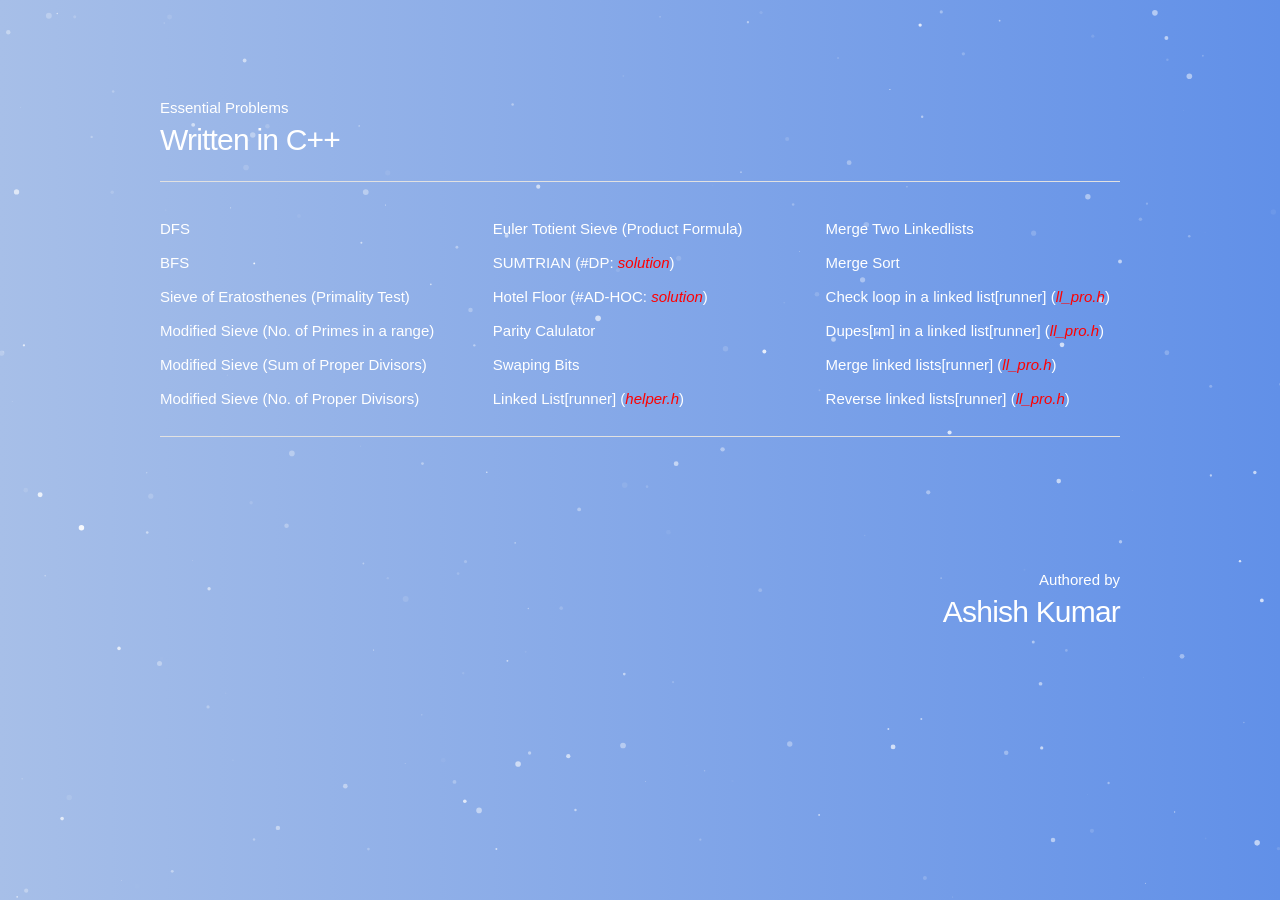
<file: index.html>
<!DOCTYPE html>
<html lang="en">
  <head>

    <meta charset="utf-8">
    <title>Programming</title>
    <meta name="description" content="">
    <meta name="author" content="">

    <!-- Mobile Specific Metas
    –––––––––––––––––––––––––––––––––––––––––––––––––– -->
    <meta name="viewport" content="width=device-width, initial-scale=1">

    <!-- CSS
    –––––––––––––––––––––––––––––––––––––––––––––––––– -->
    <link rel="stylesheet" media="screen" href="css/style.css">
    <link rel="stylesheet" href="css/normalize.css">
    <link rel="stylesheet" href="css/skeleton.css">

    <!-- Favicon
    –––––––––––––––––––––––––––––––––––––––––––––––––– -->
    <link rel="icon" type="image/png" href="images/favicon.png">
  </head>
 
  <body>
      <!-- Primary Page Layout
        –––––––––––––––––––––––––––––––––––––––––––––––––– -->

        <div id="particles-js">
          <!-- scripts for particle.js-->
          <script src="js/particles.js"></script>
          <script src="js/app.js"></script>

          <div class="container">
            <div class="row">
              <div class="twelve columns" style="margin-top: 10%">
                Essential Problems
                <h4>Written in C++</h4>
                <hr> 
              </div>
              <div class="row">
                    <div class="four columns" >
                      <!-- line -->
                       
                      <li><a target="_blank" href="code/dfs.pdf" >DFS</a> </li>
                      <li><a target="_blank" href="code/bfs.pdf" >BFS</a> </li>
                      <li><a target="_blank" href="code/soe.pdf" >Sieve of Eratosthenes (Primality Test)</a> </li>
                      <li><a target="_blank" href="code/nop.pdf" >Modified Sieve (No. of Primes in a range)</a> </li>
                      <li><a target="_blank" href="code/sumdiv.pdf" >Modified Sieve (Sum of Proper Divisors)</a> </li>
                      <li><a target="_blank" href="code/numdiv.pdf" >Modified Sieve (No. of Proper Divisors)</a> </li>
                  </div>
                  <div class="four columns">
                    <!-- line hr -->
                    
                    <li><a target="_blank" href="code/ets.pdf" >Euler Totient Sieve (Product Formula)</a> </li>
                    <li><a target="_blank" href="http://www.spoj.com/problems/SUMTRIAN/" >SUMTRIAN (#DP: <a target="_blank" href="code/sinat.pdf"><i style="color:red">solution</i></a>)</a> </li>
                    <li><a target="_blank" href="http://www.spoj.com/problems/HFLOOR/" >Hotel Floor (#AD-HOC: <a target="_blank" href="code/floor.pdf"><i style="color:red">solution</i></a>)</a> </li>
                    <li><a target="_blank" href="code/parity.pdf" >Parity Calulator</a> </li>
                    <li><a target="_blank" href="code/swapbit.pdf" >Swaping Bits</a> </li>
                    <li><a target="_blank" href="code/ll_r.pdf">Linked List[runner] (<a target="_blank" href="code/ll_h.pdf"><i style="color:red">helper.h</i></a>)</a> </li>
                    
                  </div>
                  <div class="four columns">
                    <!-- line -->
                    
                    <li><a target="_blank" href="code/llmerge.pdf" >Merge Two Linkedlists</a> </li> 
                    <li><a target="_blank" href="code/merge.pdf" >Merge Sort</a> </li>
                    <li><a target="_blank" href="code/loopll.pdf">Check loop in a linked list[runner] (<a target="_blank" href="code/llpro.pdf"><i style="color:red">ll_pro.h</i></a>)</a> </li>
                    <li><a target="_blank" href="code/lldupes.pdf">Dupes[rm] in a linked list[runner] (<a target="_blank" href="code/llpro.pdf"><i style="color:red">ll_pro.h</i></a>)</a> </li>
                    <li><a target="_blank" href="code/merge.pdf">Merge linked lists[runner] (<a target="_blank" href="code/llpro.pdf"><i style="color:red">ll_pro.h</i></a>)</a> </li>
                    <li><a target="_blank" href="code/revll.pdf">Reverse linked lists[runner] (<a target="_blank" href="code/llpro.pdf"><i style="color:red">ll_pro.h</i></a>)</a> </li>
                  </div>
              </div>
              <hr>
              <div class="row">
                <div class="twelve columns" style="margin-top: 10%; text-align: right;">
                  Authored by<h4> Ashish Kumar</h4>
                </div>  
              </div>

            </div>
          </div>
        </div>
    
  <!-- End Document –––––––––––––––––––––––––––––––––––––––––––––––––– -->
  </body>
</html>
</file>
<file: css/style.css>
/* =============================================================================
   HTML5 CSS Reset Minified - Eric Meyer
   ========================================================================== */

html,body,div,span,object,iframe,h1,h2,h3,h4,h5,h6,p,blockquote,pre,abbr,address,cite,code,del,dfn,em,img,ins,kbd,q,samp,small,strong,sub,sup,var,b,i,dl,dt,dd,ol,ul,li,fieldset,form,label,legend,table,caption,tbody,tfoot,thead,tr,th,td,article,aside,canvas,details,figcaption,figure,footer,header,hgroup,menu,nav,section,summary,time,mark,audio,video{margin:0;padding:0;border:0;outline:0;font-size:100%;vertical-align:baseline;background:transparent}
body{line-height:1}
article,aside,details,figcaption,figure,footer,header,hgroup,menu,nav,section{display:block}
nav ul{list-style:none}
blockquote,q{quotes:none}
blockquote:before,blockquote:after,q:before,q:after{content:none}
a{margin:0;padding:0;font-size:100%;vertical-align:baseline;background:transparent;text-decoration:none}
mark{background-color:#ff9;color:#000;font-style:italic;font-weight:bold}
del{text-decoration:line-through}
abbr[title],dfn[title]{border-bottom:1px dotted;cursor:help}
table{border-collapse:collapse;border-spacing:0}
hr{display:block;height:1px;border:0;border-top:1px solid #ccc;margin:1em 0;padding:0}
input,select{vertical-align:middle}
li{list-style:none}


/* =============================================================================
   My CSS
   ========================================================================== */

/* ---- base ---- */

html,body{ 
	width:100%;
	height:100%;
	background:#111;
}

html{
  -webkit-tap-highlight-color: rgba(0, 0, 0, 0);
}

body{
  font:normal 75% Arial, Helvetica, sans-serif;
}

canvas{
  display:block;
  vertical-align:bottom;
  position: fixed;
  z-index:-1;
}


/* ---- stats.js ---- */

.count-particles{
  background: white;
  position: absolute;
  top: 48px;
  left: 0;
  width: 80px;
  color: #13E8E9;
  font-size: .8em;
  text-align: left;
  text-indent: 4px;
  line-height: 14px;
  padding-bottom: 2px;
  font-family: Helvetica, Arial, sans-serif;
  font-weight: bold;
}

.js-count-particles{
  font-size: 1.1em;
}

#stats,
.count-particles{
  -webkit-user-select: none;
  margin-top: 5px;
  margin-left: 5px;
}

#stats{
  border-radius: 3px 3px 0 0;
  overflow: hidden;
}

.count-particles{
  border-radius: 0 0 3px 3px;
}


/* ---- particles.js container ---- */

#particles-js{
  width: 100%;
  height: 100%;
  background-color: #000000;
  background-image: url('');
  background-size: cover;
  background-position: 50% 50%;
  background-repeat: no-repeat;
}
</file>
<file: css/skeleton.css>
/*
* Skeleton V2.0.4
* Copyright 2014, Dave Gamache
* www.getskeleton.com
* Free to use under the MIT license.
* http://www.opensource.org/licenses/mit-license.php
* 12/29/2014
*/


/* Table of contents
––––––––––––––––––––––––––––––––––––––––––––––––––
- Grid
- Base Styles
- Typography
- Links
- Buttons
- Forms
- Lists
- Code
- Tables
- Spacing
- Utilities
- Clearing
- Media Queries
*/


/* Grid
–––––––––––––––––––––––––––––––––––––––––––––––––– */
.container {
  position: relative;
  width: 100%;
  max-width: 960px;
  margin: 0 auto;
  padding: 0 20px;
  box-sizing: border-box; }
.column,
.columns {
  width: 100%;
  float: left;
  box-sizing: border-box; }

/* For devices larger than 400px */
@media (min-width: 400px) {
  .container {
    width: 85%;
    padding: 0; }
}

/* For devices larger than 550px */
@media (min-width: 550px) {
  .container {
    width: 80%; }
  .column,
  .columns {
    margin-left: 4%; }
  .column:first-child,
  .columns:first-child {
    margin-left: 0; }

  .one.column,
  .one.columns                    { width: 4.66666666667%; }
  .two.columns                    { width: 13.3333333333%; }
  .three.columns                  { width: 22%;            }
  .four.columns                   { width: 30.6666666667%; }
  .five.columns                   { width: 39.3333333333%; }
  .six.columns                    { width: 48%;            }
  .seven.columns                  { width: 56.6666666667%; }
  .eight.columns                  { width: 65.3333333333%; }
  .nine.columns                   { width: 74.0%;          }
  .ten.columns                    { width: 82.6666666667%; }
  .eleven.columns                 { width: 91.3333333333%; }
  .twelve.columns                 { width: 100%; margin-left: 0; }

  .one-third.column               { width: 30.6666666667%; }
  .two-thirds.column              { width: 65.3333333333%; }

  .one-half.column                { width: 48%; }

  /* Offsets */
  .offset-by-one.column,
  .offset-by-one.columns          { margin-left: 8.66666666667%; }
  .offset-by-two.column,
  .offset-by-two.columns          { margin-left: 17.3333333333%; }
  .offset-by-three.column,
  .offset-by-three.columns        { margin-left: 26%;            }
  .offset-by-four.column,
  .offset-by-four.columns         { margin-left: 34.6666666667%; }
  .offset-by-five.column,
  .offset-by-five.columns         { margin-left: 43.3333333333%; }
  .offset-by-six.column,
  .offset-by-six.columns          { margin-left: 52%;            }
  .offset-by-seven.column,
  .offset-by-seven.columns        { margin-left: 60.6666666667%; }
  .offset-by-eight.column,
  .offset-by-eight.columns        { margin-left: 69.3333333333%; }
  .offset-by-nine.column,
  .offset-by-nine.columns         { margin-left: 78.0%;          }
  .offset-by-ten.column,
  .offset-by-ten.columns          { margin-left: 86.6666666667%; }
  .offset-by-eleven.column,
  .offset-by-eleven.columns       { margin-left: 95.3333333333%; }

  .offset-by-one-third.column,
  .offset-by-one-third.columns    { margin-left: 34.6666666667%; }
  .offset-by-two-thirds.column,
  .offset-by-two-thirds.columns   { margin-left: 69.3333333333%; }

  .offset-by-one-half.column,
  .offset-by-one-half.columns     { margin-left: 52%; }

}


/* Base Styles
–––––––––––––––––––––––––––––––––––––––––––––––––– */
/* NOTE
html is set to 62.5% so that all the REM measurements throughout Skeleton
are based on 10px sizing. So basically 1.5rem = 15px :) */
html {
  font-size: 62.5%; }
body {
  font-size: 1.5em; /* currently ems cause chrome bug misinterpreting rems on body element */
  line-height: 1.6;
  font-weight: 400;
  font-family: "Raleway", "HelveticaNeue", "Helvetica Neue", Helvetica, Arial, sans-serif;
  color: white;
  background: white;
   }


/* Typography
–––––––––––––––––––––––––––––––––––––––––––––––––– */
h1, h2, h3, h4, h5, h6 {
  margin-top: 0;
  margin-bottom: 2rem;
  font-weight: 300; }
h1 { font-size: 4.0rem; line-height: 1.2;  letter-spacing: -.1rem;}
h2 { font-size: 3.6rem; line-height: 1.25; letter-spacing: -.1rem; }
h3 { font-size: 3.0rem; line-height: 1.3;  letter-spacing: -.1rem; }
h4 { font-size: 2.4rem; line-height: 1.35; letter-spacing: -.08rem; }
h5 { font-size: 1.8rem; line-height: 1.5;  letter-spacing: -.05rem; }
h6 { font-size: 1.5rem; line-height: 1.6;  letter-spacing: 0; }

/* Larger than phablet */
@media (min-width: 550px) {
  h1 { font-size: 5.0rem; }
  h2 { font-size: 4.2rem; }
  h3 { font-size: 3.6rem; }
  h4 { font-size: 3.0rem; }
  h5 { font-size: 2.4rem; }
  h6 { font-size: 1.5rem; }
}

p {
  margin-top: 0; }


/* Links
–––––––––––––––––––––––––––––––––––––––––––––––––– */
a {
  color: white; }
a:hover {
  color: gold; }


/* Buttons
–––––––––––––––––––––––––––––––––––––––––––––––––– */
.button,
button,
input[type="submit"],
input[type="reset"],
input[type="button"] {
  display: inline-block;
  height: 38px;
  padding: 0 30px;
  color: #555;
  text-align: center;
  font-size: 11px;
  font-weight: 600;
  line-height: 38px;
  letter-spacing: .1rem;
  text-transform: uppercase;
  text-decoration: none;
  white-space: nowrap;
  background-color: transparent;
  border-radius: 4px;
  border: 1px solid #bbb;
  cursor: pointer;
  box-sizing: border-box; }
.button:hover,
button:hover,
input[type="submit"]:hover,
input[type="reset"]:hover,
input[type="button"]:hover,
.button:focus,
button:focus,
input[type="submit"]:focus,
input[type="reset"]:focus,
input[type="button"]:focus {
  color: #333;
  border-color: #888;
  outline: 0; }
.button.button-primary,
button.button-primary,
input[type="submit"].button-primary,
input[type="reset"].button-primary,
input[type="button"].button-primary {
  color: #FFF;
  background-color: #33C3F0;
  border-color: #33C3F0; }
.button.button-primary:hover,
button.button-primary:hover,
input[type="submit"].button-primary:hover,
input[type="reset"].button-primary:hover,
input[type="button"].button-primary:hover,
.button.button-primary:focus,
button.button-primary:focus,
input[type="submit"].button-primary:focus,
input[type="reset"].button-primary:focus,
input[type="button"].button-primary:focus {
  color: #FFF;
  background-color: #1EAEDB;
  border-color: #1EAEDB; }


/* Forms
–––––––––––––––––––––––––––––––––––––––––––––––––– */
input[type="email"],
input[type="number"],
input[type="search"],
input[type="text"],
input[type="tel"],
input[type="url"],
input[type="password"],
textarea,
select {
  height: 38px;
  padding: 6px 10px; /* The 6px vertically centers text on FF, ignored by Webkit */
  background-color: #fff;
  border: 1px solid #D1D1D1;
  border-radius: 4px;
  box-shadow: none;
  box-sizing: border-box; }
/* Removes awkward default styles on some inputs for iOS */
input[type="email"],
input[type="number"],
input[type="search"],
input[type="text"],
input[type="tel"],
input[type="url"],
input[type="password"],
textarea {
  -webkit-appearance: none;
     -moz-appearance: none;
          appearance: none; }
textarea {
  min-height: 65px;
  padding-top: 6px;
  padding-bottom: 6px; }
input[type="email"]:focus,
input[type="number"]:focus,
input[type="search"]:focus,
input[type="text"]:focus,
input[type="tel"]:focus,
input[type="url"]:focus,
input[type="password"]:focus,
textarea:focus,
select:focus {
  border: 1px solid #33C3F0;
  outline: 0; }
label,
legend {
  display: block;
  margin-bottom: .5rem;
  font-weight: 600; }
fieldset {
  padding: 0;
  border-width: 0; }
input[type="checkbox"],
input[type="radio"] {
  display: inline; }
label > .label-body {
  display: inline-block;
  margin-left: .5rem;
  font-weight: normal; }


/* Lists
–––––––––––––––––––––––––––––––––––––––––––––––––– */
ul {
  list-style: circle inside; }
ol {
  list-style: decimal inside; }
ol, ul {
  padding-left: 0;
  margin-top: 0; }
ul ul,
ul ol,
ol ol,
ol ul {
  margin: 1.5rem 0 1.5rem 3rem;
  font-size: 90%; }
li {
  margin-bottom: 1rem; }


/* Code
–––––––––––––––––––––––––––––––––––––––––––––––––– */
code {
  padding: .2rem .5rem;
  margin: 0 .2rem;
  font-size: 90%;
  white-space: nowrap;
  background: #F1F1F1;
  border: 1px solid #E1E1E1;
  border-radius: 4px; }
pre > code {
  display: block;
  padding: 1rem 1.5rem;
  white-space: pre; }


/* Tables
–––––––––––––––––––––––––––––––––––––––––––––––––– */
th,
td {
  padding: 12px 15px;
  text-align: left;
  border-bottom: 1px solid #E1E1E1; }
th:first-child,
td:first-child {
  padding-left: 0; }
th:last-child,
td:last-child {
  padding-right: 0; }


/* Spacing
–––––––––––––––––––––––––––––––––––––––––––––––––– */
button,
.button {
  margin-bottom: 1rem; }
input,
textarea,
select,
fieldset {
  margin-bottom: 1.5rem; }
pre,
blockquote,
dl,
figure,
table,
p,
ul,
ol,
form {
  margin-bottom: 2.5rem; }


/* Utilities
–––––––––––––––––––––––––––––––––––––––––––––––––– */
.u-full-width {
  width: 100%;
  box-sizing: border-box; }
.u-max-full-width {
  max-width: 100%;
  box-sizing: border-box; }
.u-pull-right {
  float: right; }
.u-pull-left {
  float: left; }


/* Misc
–––––––––––––––––––––––––––––––––––––––––––––––––– */
hr {
  /*margin-top: 3rem;*/
  margin-bottom: 3.5rem;
  border-width: 0;
  border-top: 1px solid #E1E1E1; }


/* Clearing
–––––––––––––––––––––––––––––––––––––––––––––––––– */

/* Self Clearing Goodness */
.container:after,
.row:after,
.u-cf {
  content: "";
  display: table;
  clear: both; }


/* Media Queries
–––––––––––––––––––––––––––––––––––––––––––––––––– */
/*
Note: The best way to structure the use of media queries is to create the queries
near the relevant code. For example, if you wanted to change the styles for buttons
on small devices, paste the mobile query code up in the buttons section and style it
there.
*/


/* Larger than mobile */
@media (min-width: 400px) {}

/* Larger than phablet (also point when grid becomes active) */
@media (min-width: 550px) {}

/* Larger than tablet */
@media (min-width: 750px) {}

/* Larger than desktop */
@media (min-width: 1000px) {}

/* Larger than Desktop HD */
@media (min-width: 1200px) {}
</file>
